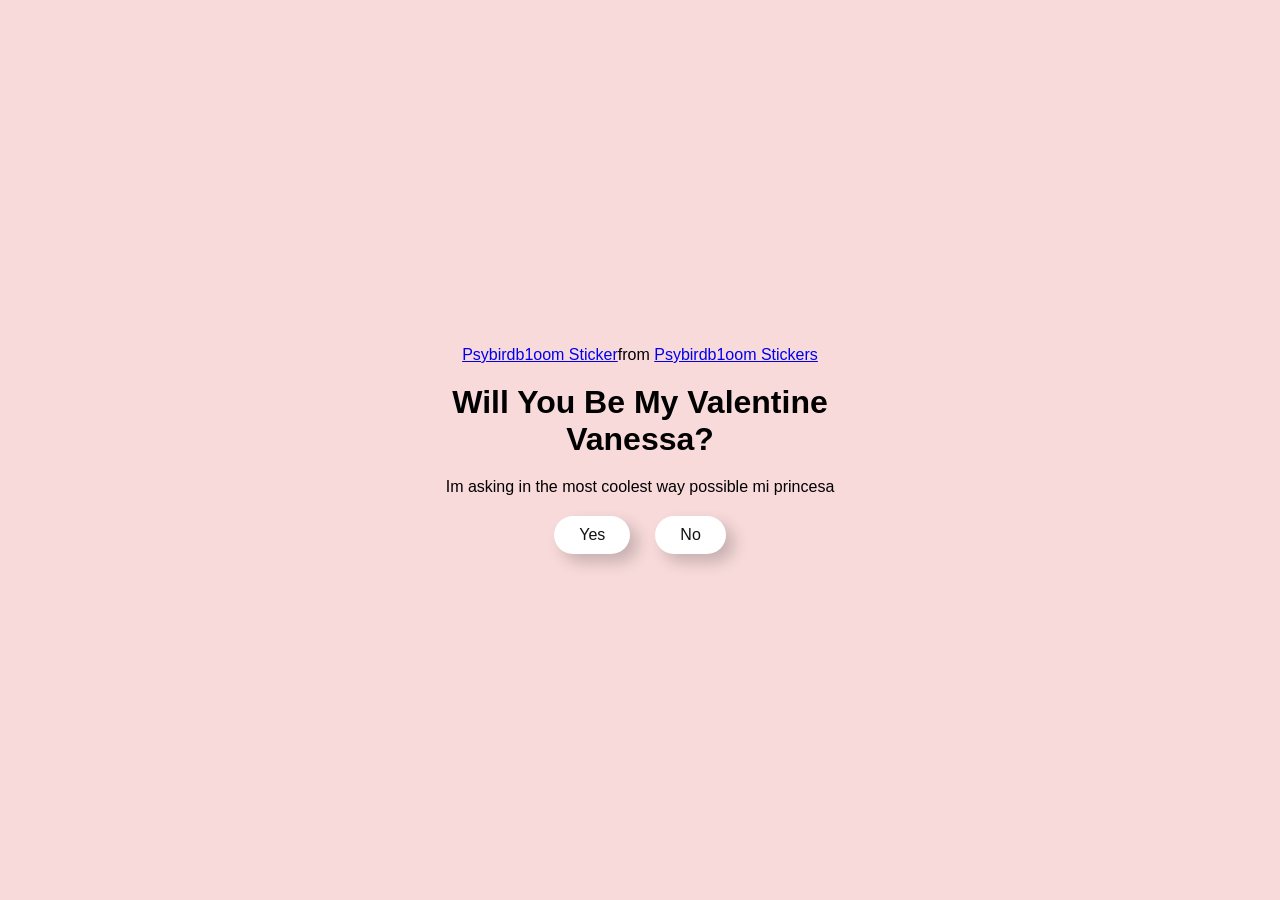
<file: index.html>
<!DOCTYPE html>
<html lang="en">
<head>
    <meta charset="UTF-8">
     <meta name="viewport" content="width=device-width, initial-scale=1.0">
    <title>Big Surprise</title>
    <link rel="stylesheet" href="style.css">
</head>
<body>
<div class="container">
    <div class="tenor-gif-embed" 
    data-postid="14797655785087855427" data-share-method="host" data-aspect-ratio="1" data-width="100%">
    <a href="https://tenor.com/view/psybirdb1oom-gif-14797655785087855427">Psybirdb1oom Sticker</a>from <a href="https://tenor.com/search/psybirdb1oom-stickers">Psybirdb1oom Stickers</a></div> <script type="text/javascript" async src="https://tenor.com/embed.js"></script>
<h1> Will You Be My Valentine Vanessa? </h1>
<p>Im asking in the most coolest way possible mi princesa</p>
<div class="btn">
<a href="yes.html">Yes</a>
<a href="no.html">No</a>
</div>
</div>
</body>
</html>
</file>
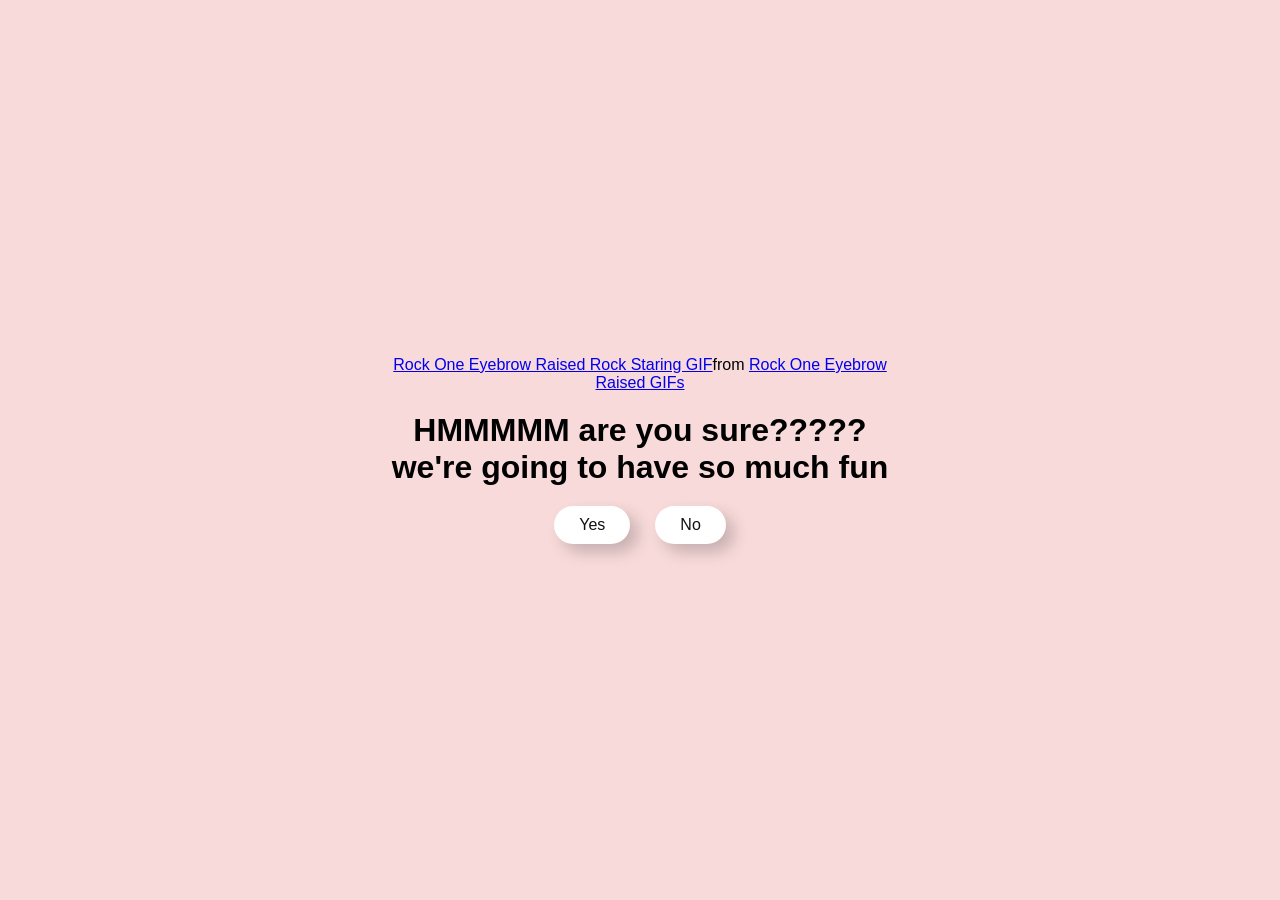
<file: no.html>
<!DOCTYPE html>
<html lang="en">
<head>
    <meta charset="UTF-8">
     <meta name="viewport" content="width=device-width, initial-scale=1.0">
    <title>Big Surprise</title>
    <link rel="stylesheet" href="style.css">
</head>
<body>
<div class="container">
    <div class="tenor-gif-embed" data-postid="22113367" data-share-method="host" data-aspect-ratio="1" data-width="100%"><a href="https://tenor.com/view/rock-one-eyebrow-raised-rock-staring-the-rock-gif-22113367">Rock One Eyebrow Raised Rock Staring GIF</a>from <a href="https://tenor.com/search/rock+one+eyebrow+raised-gifs">Rock One Eyebrow Raised GIFs</a></div> <script type="text/javascript" async src="https://tenor.com/embed.js"></script>
<h1> HMMMMM are you sure????? we're going to have so much fun</h1>
<div class="btn">
<a href="yes.html">Yes</a>
<a href="no2.html">No</a>
</div>
</div>
</body>
</html>
</file>
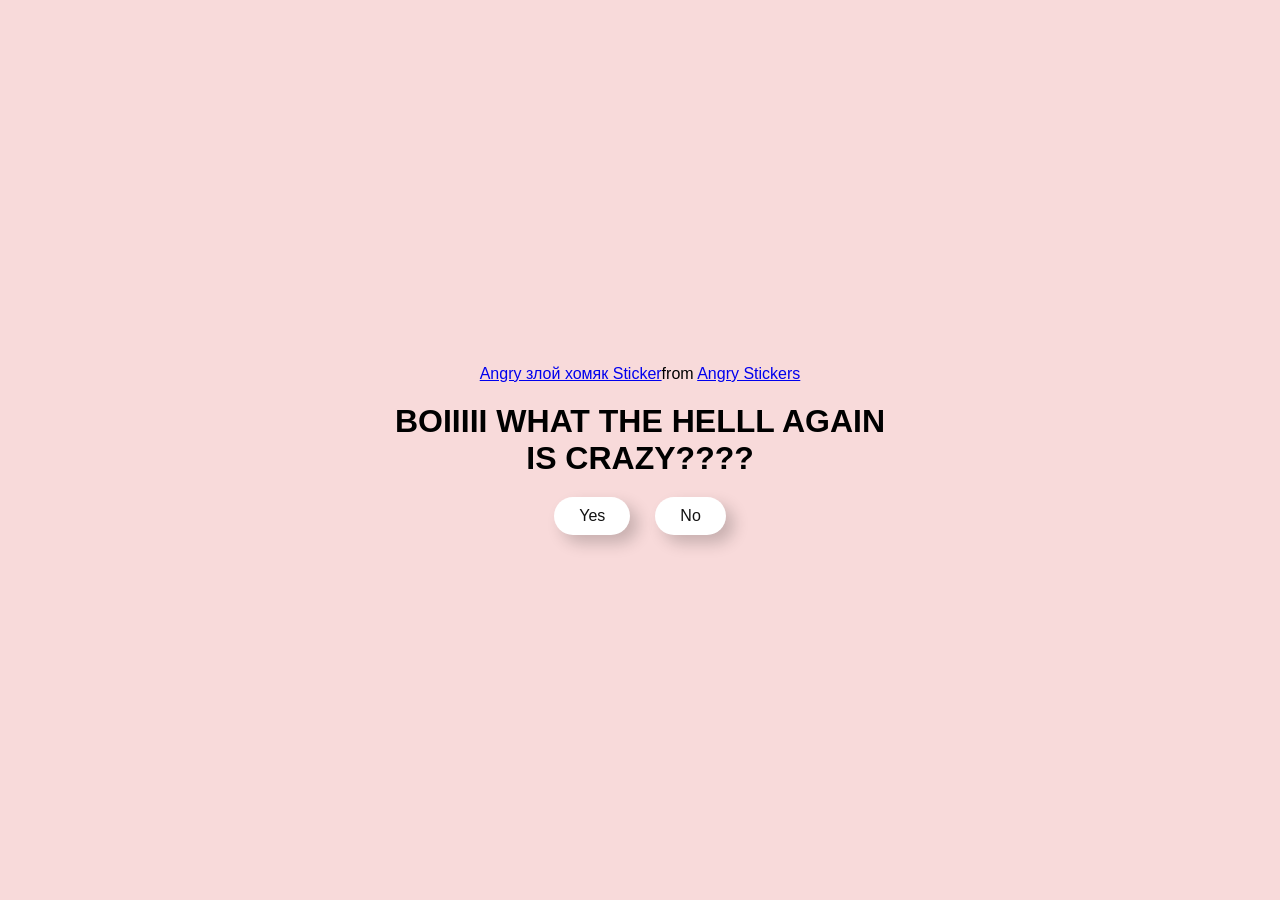
<file: no2.html>
<!DOCTYPE html>
<html lang="en">
<head>
    <meta charset="UTF-8">
     <meta name="viewport" content="width=device-width, initial-scale=1.0">
    <title>Big Surprise</title>
    <link rel="stylesheet" href="style.css">
</head>
<body>
<div class="container">
    <div class="tenor-gif-embed" data-postid="526593924669407500" data-share-method="host" data-aspect-ratio="1.56028" data-width="100%"><a href="https://tenor.com/view/angry-%D0%B7%D0%BB%D0%BE%D0%B9-%D1%85%D0%BE%D0%BC%D1%8F%D0%BA-%D0%B7%D0%BB%D0%BE%D0%B9-gif-526593924669407500">Angry злой хомяк Sticker</a>from <a href="https://tenor.com/search/angry-stickers">Angry Stickers</a></div> <script type="text/javascript" async src="https://tenor.com/embed.js"></script>
<h1> BOIIIII WHAT THE HELLL AGAIN IS CRAZY???? </h1>
<div class="btn">
<a href="yes.html">Yes</a>
<a href="no3.html">No</a>
</div>
</div>
</body>
</html>
</file>
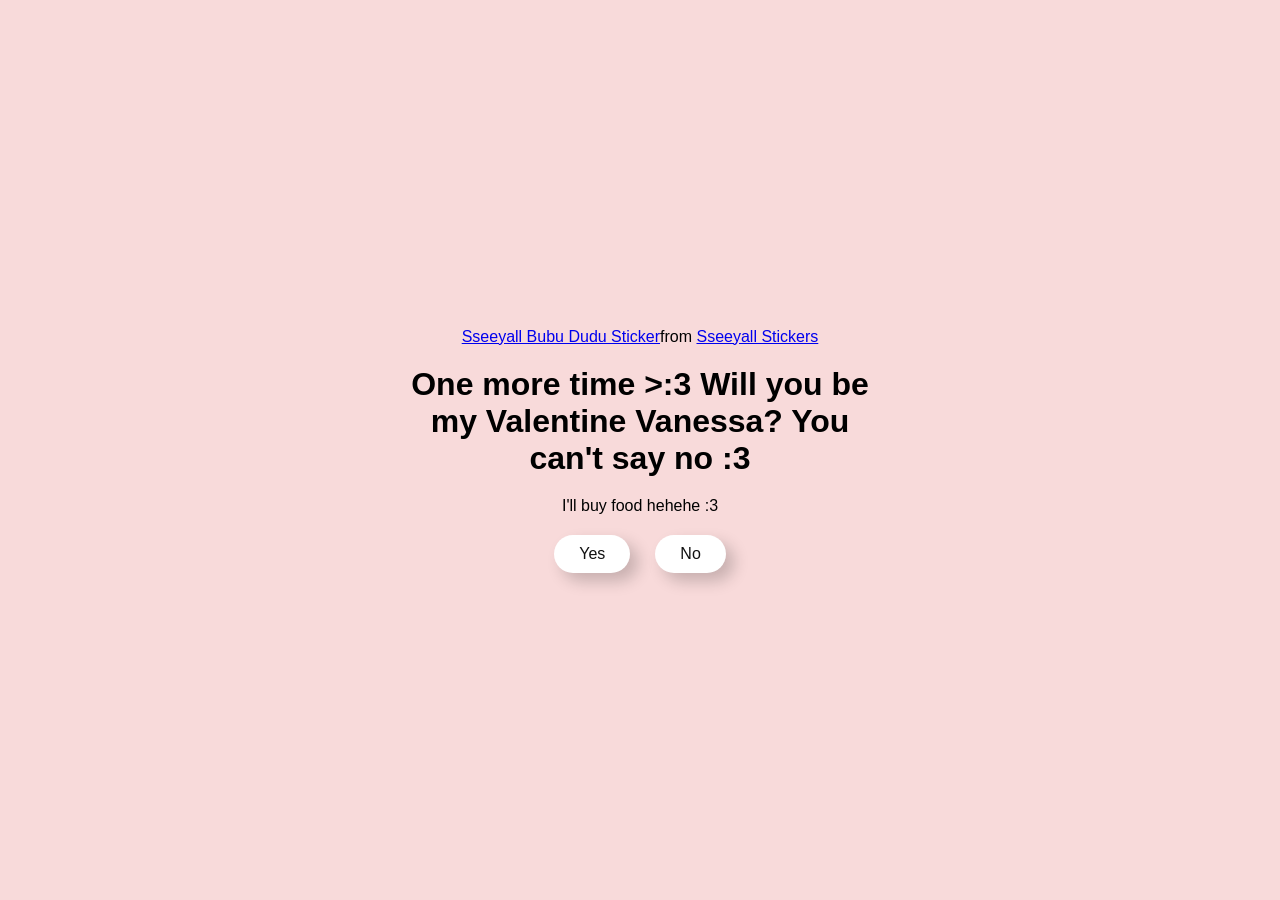
<file: no3.html>
<!DOCTYPE html>
<html lang="en">
<head>
    <meta charset="UTF-8">
     <meta name="viewport" content="width=device-width, initial-scale=1.0">
    <title>Big Surprise</title>
    <link rel="stylesheet" href="style.css">
</head>
<body>
<div class="container">
    <div class="tenor-gif-embed" data-postid="8915408181507515404" data-share-method="host" data-aspect-ratio="1" data-width="100%"><a href="https://tenor.com/view/sseeyall-bubu-dudu-gif-8915408181507515404">Sseeyall Bubu Dudu Sticker</a>from <a href="https://tenor.com/search/sseeyall-stickers">Sseeyall Stickers</a></div> <script type="text/javascript" async src="https://tenor.com/embed.js"></script>
<h1> One more time >:3 Will you be my Valentine Vanessa? You can't say no :3 </h1>
<p> I'll buy food hehehe :3</p>
<div class="btn">
<a href="yes.html">Yes</a>
<a href="#" id="move-random">No</a>
</div>
</div>
<script src="./script.js"></script>
</body>
</html>
</file>
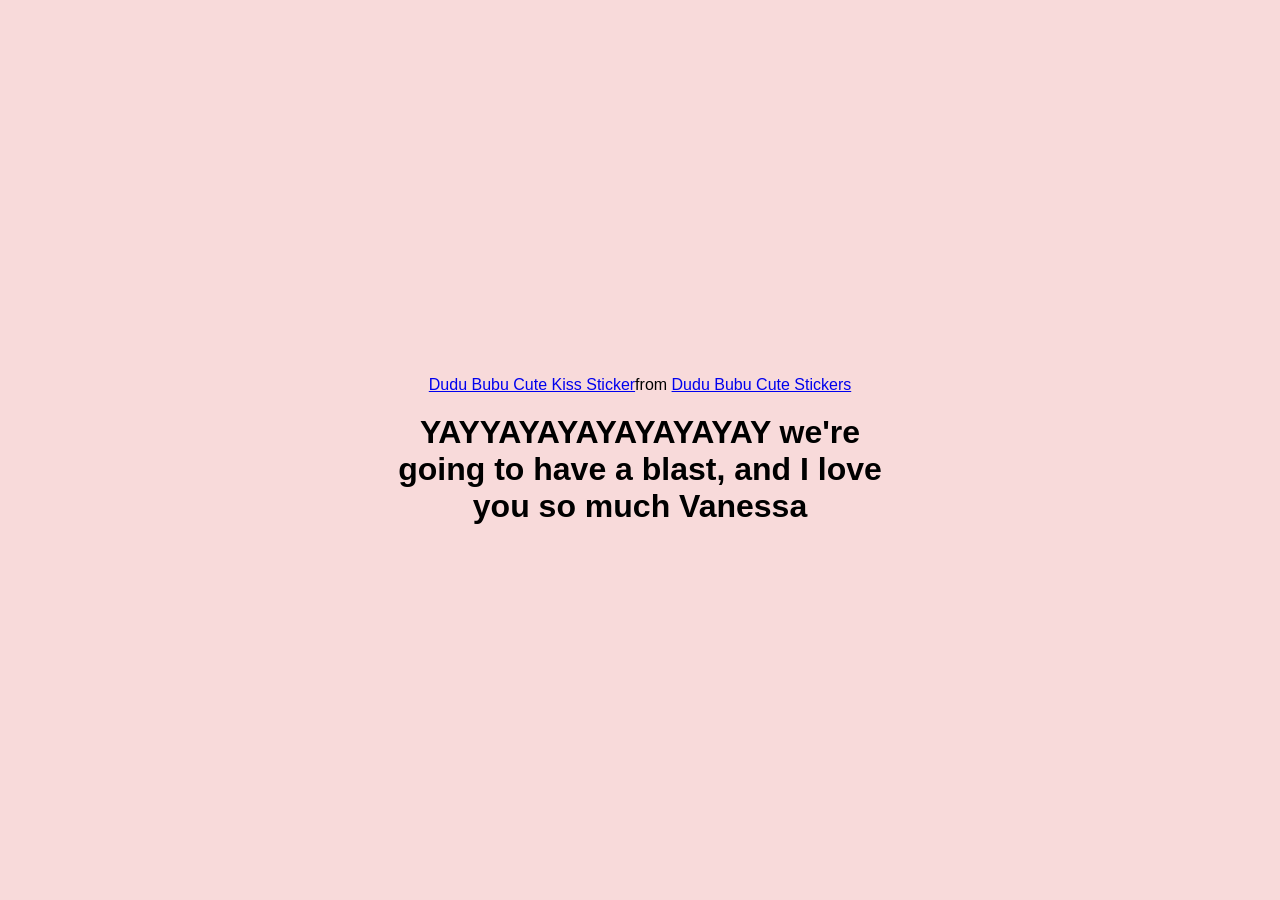
<file: yes.html>
<!DOCTYPE html>
<html lang="en">
<head>
    <meta charset="UTF-8">
     <meta name="viewport" content="width=device-width, initial-scale=1.0">
    <title>Big Surprise</title>
    <link rel="stylesheet" href="style.css">
</head>
<body>
<div class="container">
   <div class="tenor-gif-embed" data-postid="2592649324383853718" data-share-method="host" data-aspect-ratio="1.05769" data-width="100%"><a href="https://tenor.com/view/dudu-bubu-cute-kiss-lovely-so-adorable-gif-2592649324383853718">Dudu Bubu Cute Kiss Sticker</a>from <a href="https://tenor.com/search/dudu+bubu+cute-stickers">Dudu Bubu Cute Stickers</a></div> <script type="text/javascript" async src="https://tenor.com/embed.js"></script>
<h1> YAYYAYAYAYAYAYAYAY we're going to have a blast, and I love you so much Vanessa</h1>
</div>
</body>
</html>
</file>
<file: style.css>
*{
    margin: 0;
    padding: 0;
    box-sizing: border-box;
    font-family: sans-serif
}
body{
    width: 100%;
    min-height: 100vh;
    display: flex;
    justify-content: center;
    align-items: center;
    background-color: #f8dada;
}
.container{
    display: flex;
    flex-direction: column;
    text-align: center;
    align-items: center;
    gap: 20px;
    max-width: 500px;
    margin: 20px;
}
.container .tenor-gif-embed{
    max-width: 2000px
}
.container .btn{
    display: flex;
    gap: 25px;
}
.btn a{
    text-decoration: none;
    color: #111;
    background: #fff;
    padding: 10px 25px;
    border-radius: 50px;
    box-shadow: 0.5rem 0.5rem 1rem rgba(0,0,0,0.2);
}
</file>
